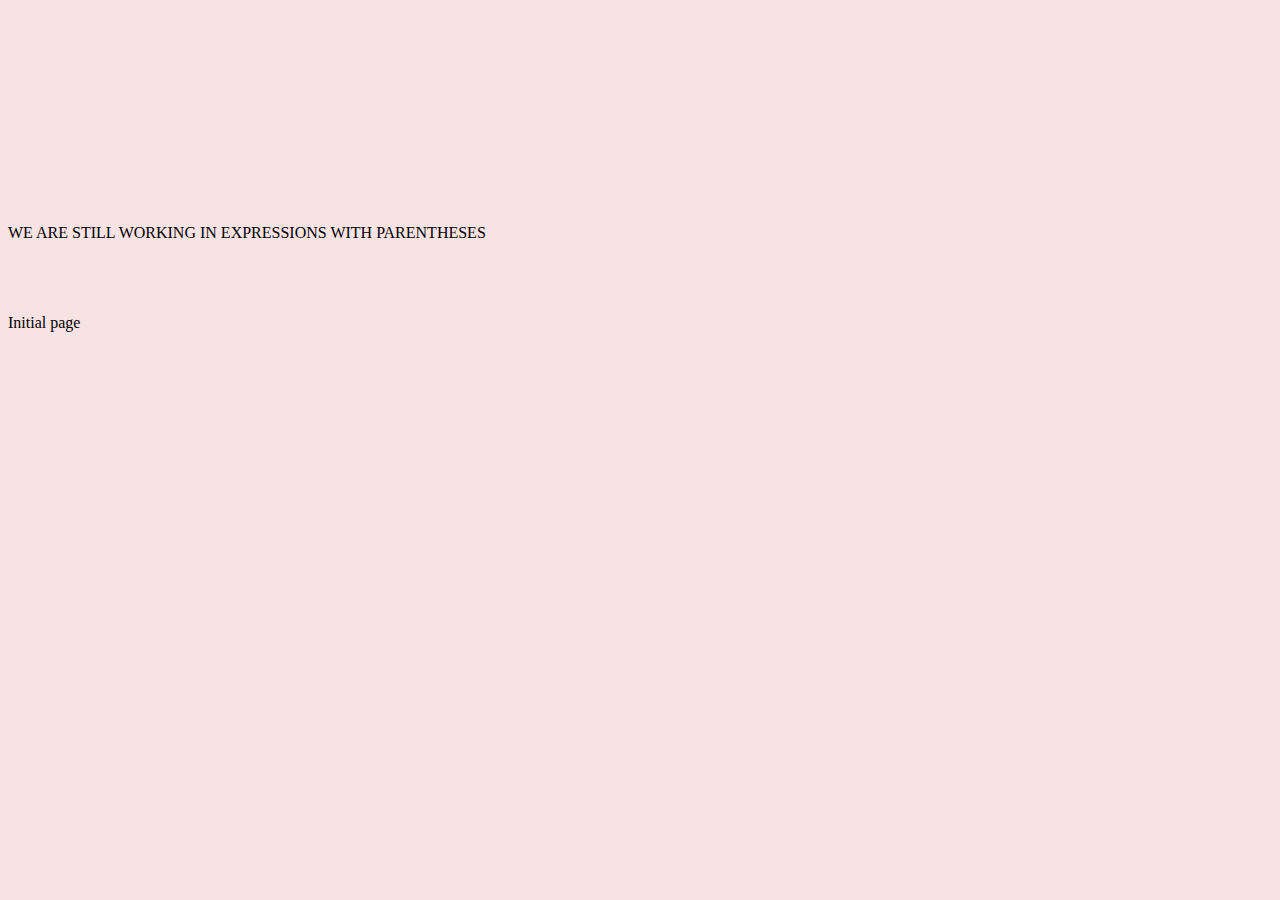
<file: templates/exception.html>
<!DOCTYPE html>
<html lang="en">
<head>
    <meta charset="UTF-8">
    <meta http-equiv="X-UA-Compatible" content="IE=edge">
    <meta name="viewport" content="width=device-width, initial-scale=1.0">
    <link rel="stylesheet" href="/static/css/style.css">
    <link href="https://cdn.jsdelivr.net/npm/bootstrap@5.1.3/dist/css/bootstrap.min.css" rel="stylesheet" integrity="sha384-1BmE4kWBq78iYhFldvKuhfTAU6auU8tT94WrHftjDbrCEXSU1oBoqyl2QvZ6jIW3" crossorigin="anonymous">


    <title>Expressoes regulres</title>
</head>
<body>
    <br><br><br><br><br><br><br><br> <br><br><br><br>
    <section class="text-center">
        WE ARE STILL WORKING IN EXPRESSIONS WITH PARENTHESES
    </section><br><br><br><br>
    <div class="text-center">
        <a hrf="/" class=" btn btn-primary ">Initial page</a>
    </div>   
</body>
</html>
</file>
<file: static/css/style.css>
/* Stardard */
*{
  box-sizing: border-box;
}

body{
    background-color: rgba(247 227 227) !important;
    height: 100%;
}

footer{
  bottom: 0;
  position: fixed;
  height: 50px;
  width: 100%;
  background-color: #A0BCC2;
}

main{
    height: 100vh;
}

/* Components */

.main_container{
  height: 100%;
  display: flex;
  flex-direction: column;
  background-color: #DAE5D0;

  align-items: center;
}

.horizontal_box{
  width: 200px;
  height: 200px;

  display: flex;
  flex-direction: row;

  justify-content: center;
  align-items: center;
  border: 1px solid black;
}

.vertical_box{

  margin-top: 15rem;
  display: flex;
  flex-direction: column;

  justify-content: center;
  align-items: center;

  /*border: 1px solid black;*/
}

.child{
   /*border: 1px solid red;*/
  margin: auto;
}

/* Modifications */

.button{

}

.inputField{
  border: 2px solid #C0D8C0;
  outline: none;

  background-color: #FEFBE7;

  padding-left: 10px;
  padding-bottom: 3px;
  border-radius: 3px;
  width: 30em;
  height: 2em;
  transition: border 200ms ease;
}


.inputField:focus::placeholder{
  color: transparent;
  transition: color 300ms ease;
}

.inputField:hover{
  border: 2px solid #686D76;
  transition: border 200ms ease;
}

.inputField::placeholder{
  color: #aaa;
}

.footer_text{
  margin: auto;
  text-align: center;
  font-size: 12px;
  color: #73777B;
}
</file>
